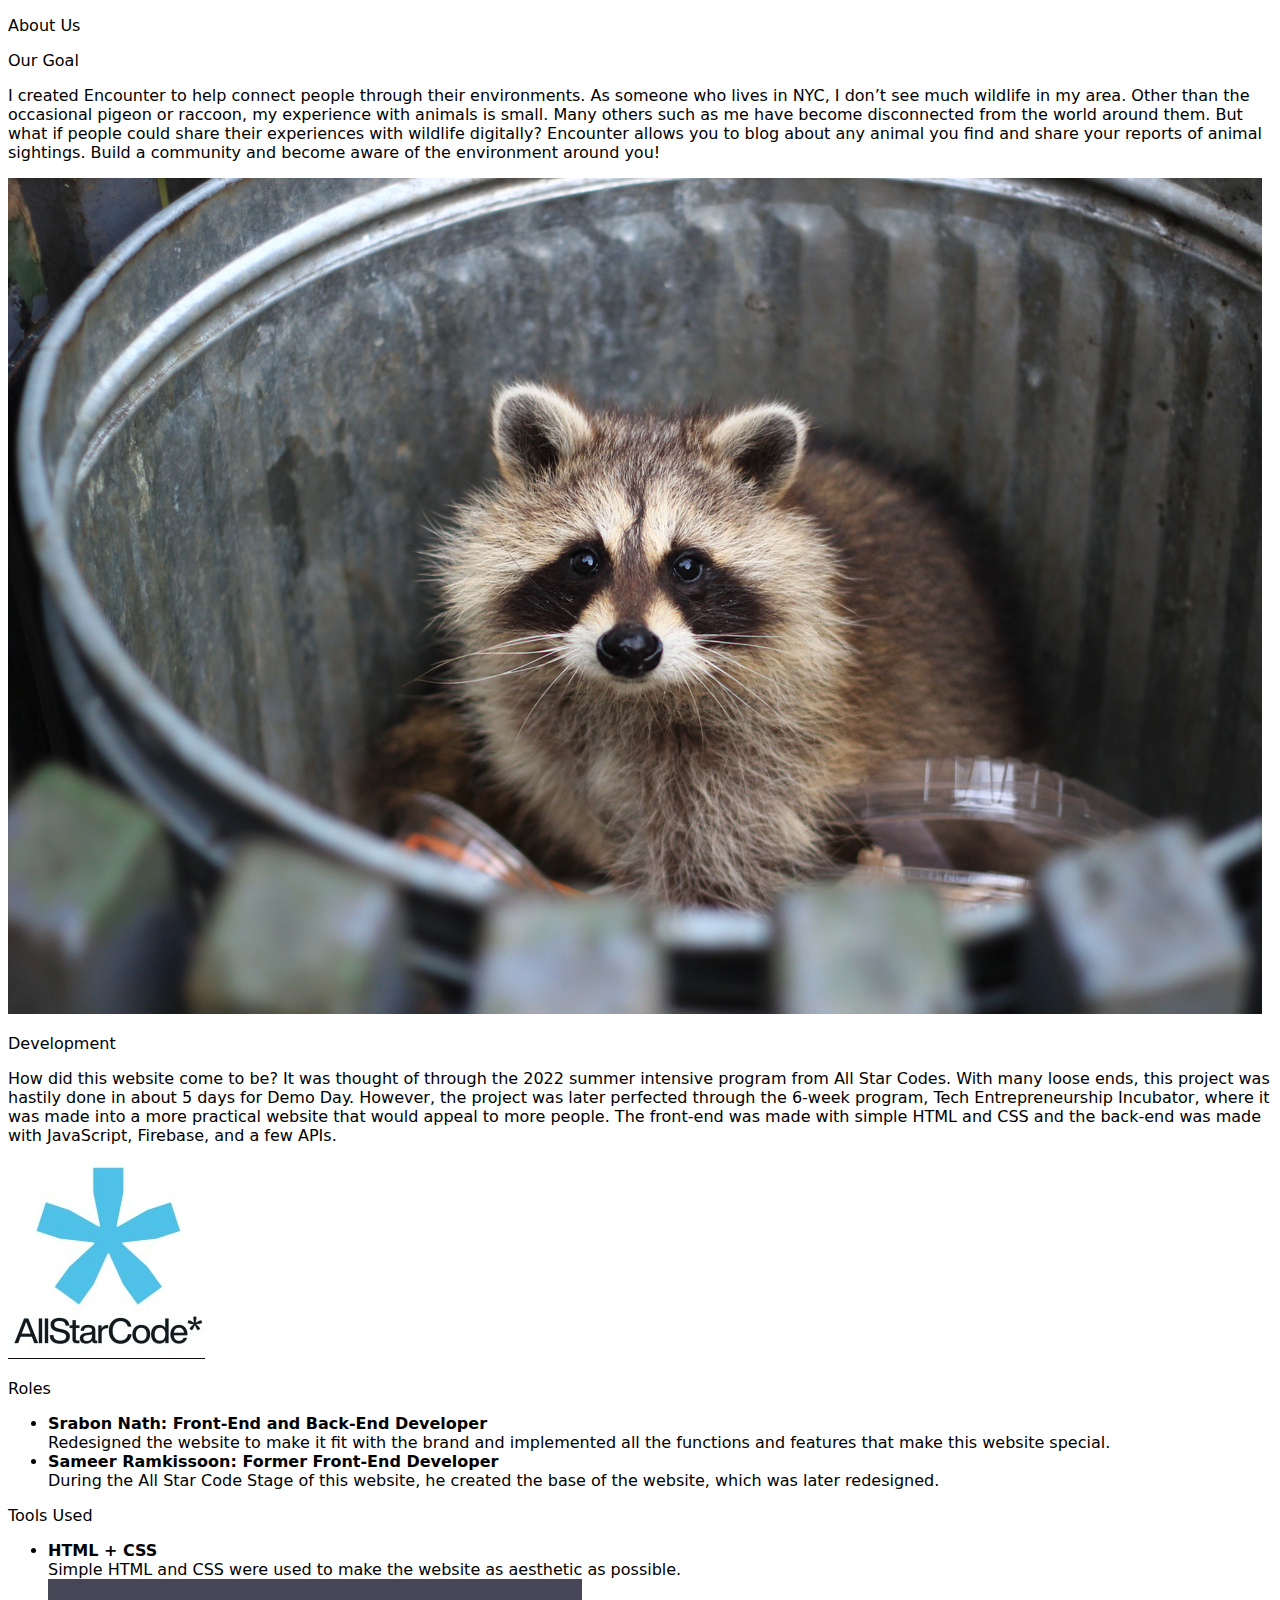
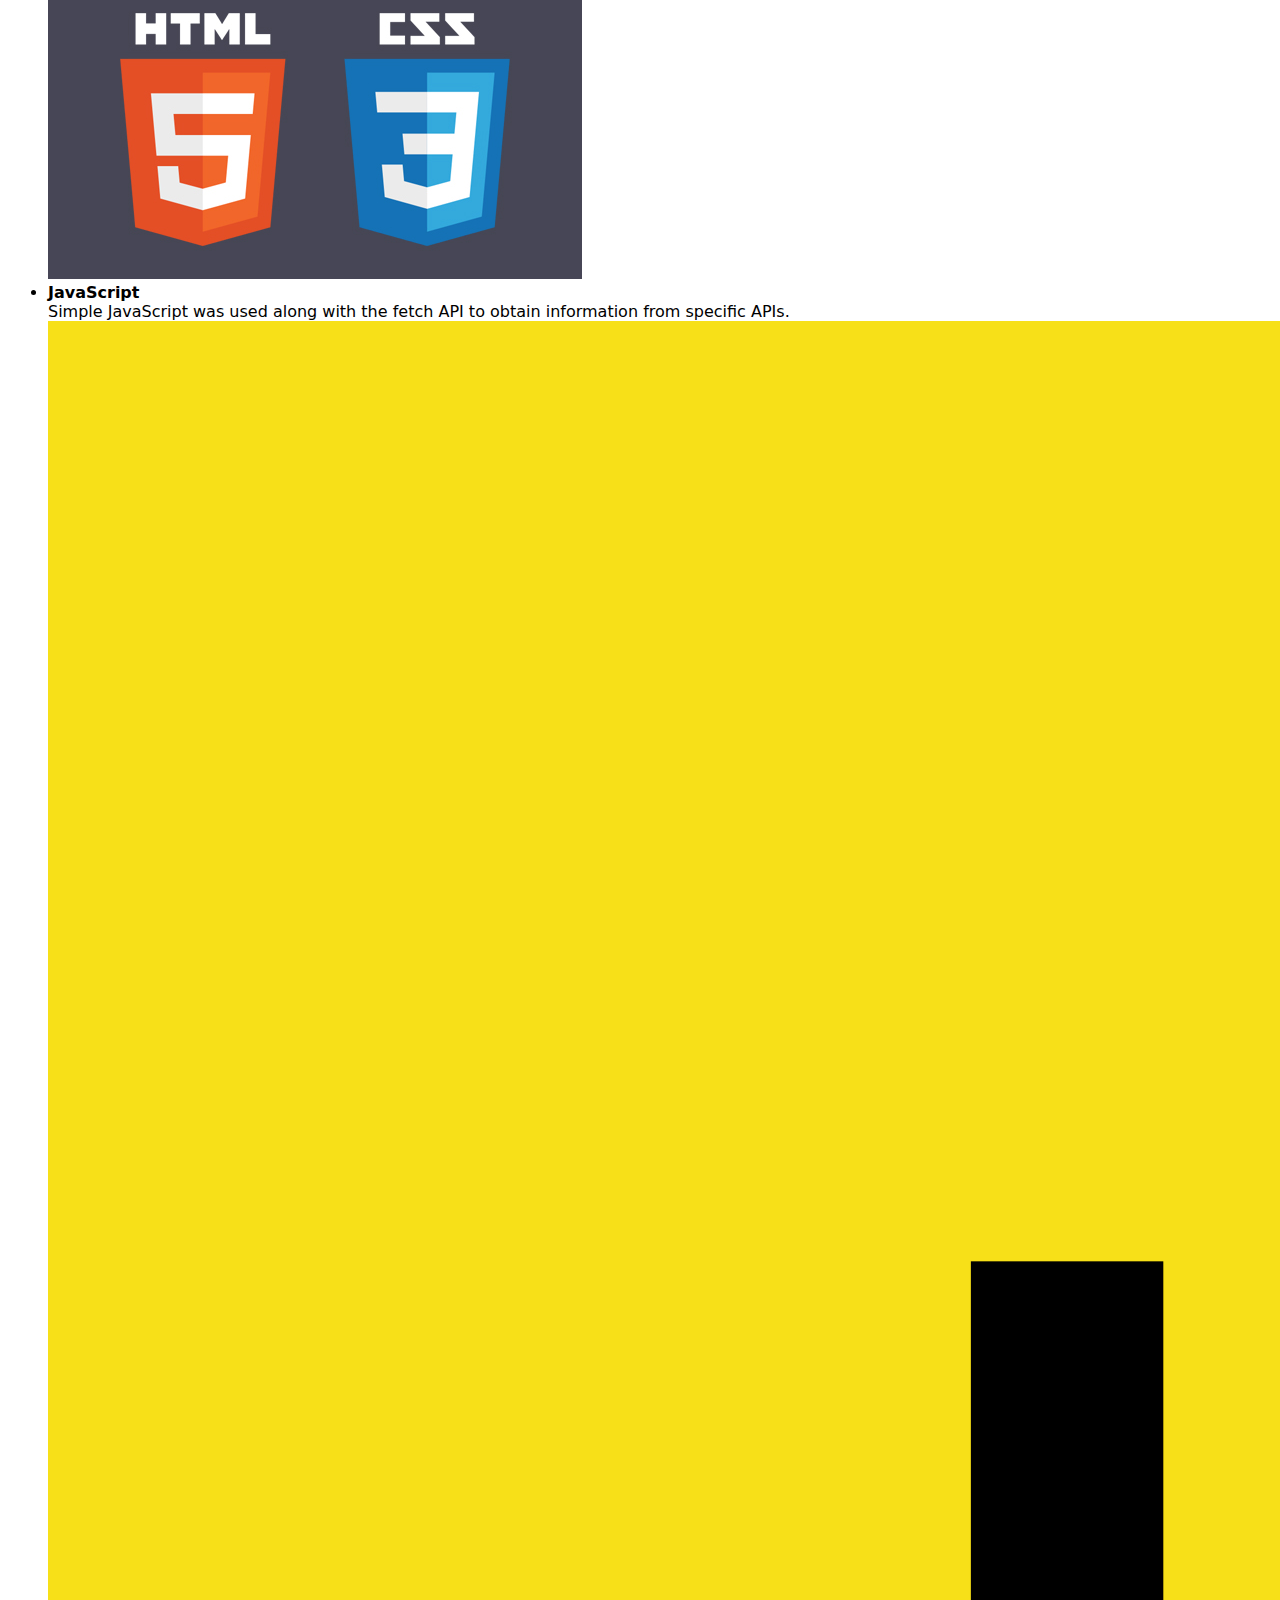
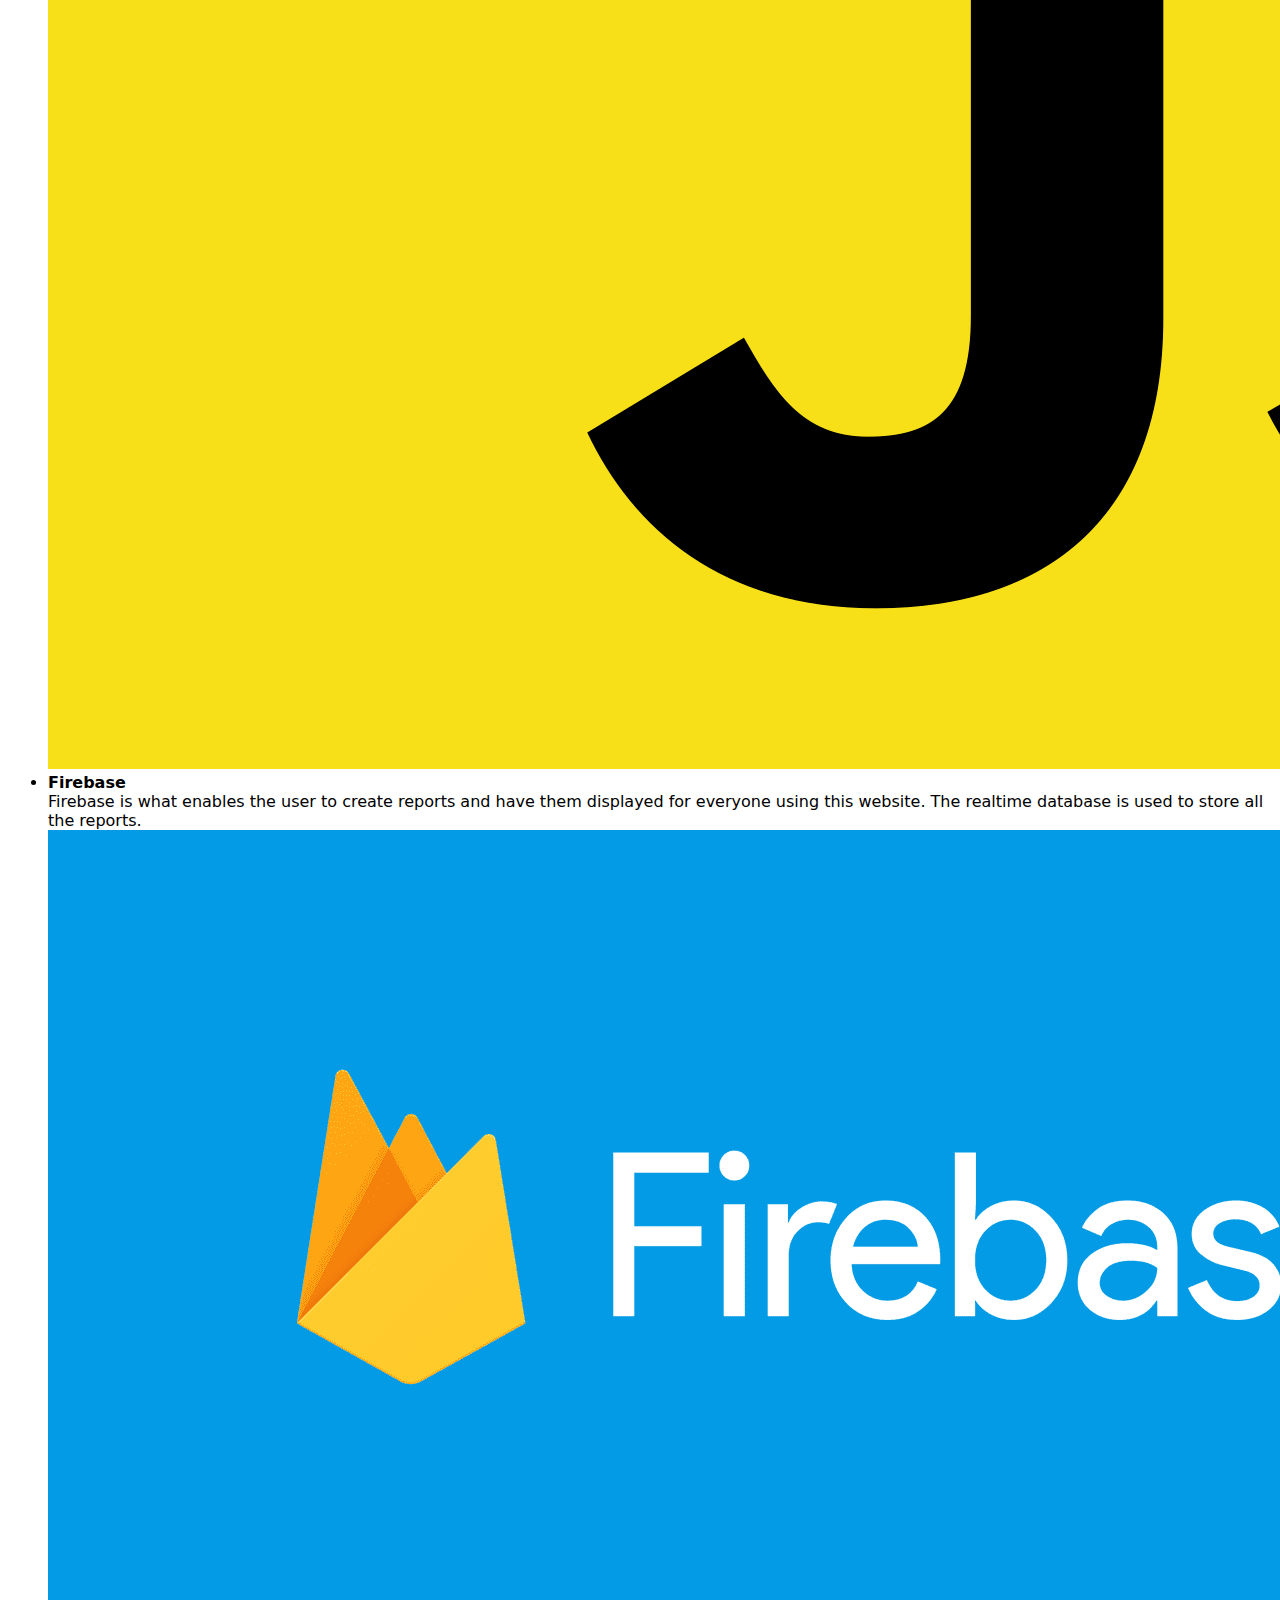
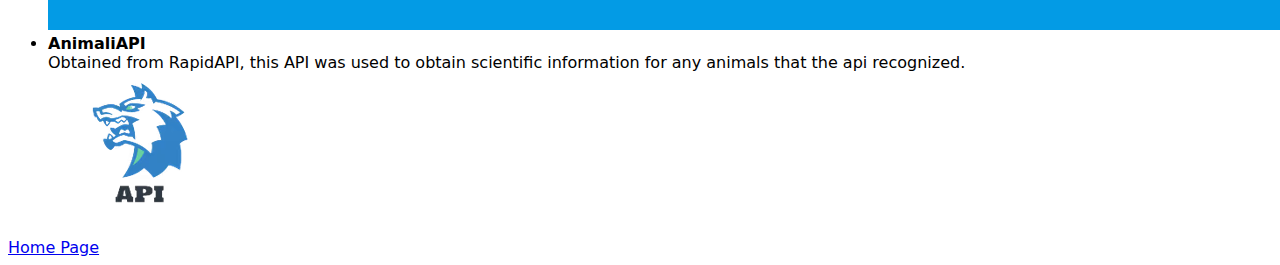
<file: about+sources.html>
<!DOCTYPE html>
<html lang="en">
<head>
    <meta charset="UTF-8">
    <meta http-equiv="X-UA-Compatible" content="IE=edge">
    <meta name="viewport" content="width=device-width, initial-scale=1.0">
    <title>About Us</title>

    <link rel="stylesheet" href="style.css">
    <link rel="icon" href="images/icon.png">
    
    <!--Google Fonts-->
    <link href='https://fonts.googleapis.com/css?family=Staatliches' rel='stylesheet'>
    <link href='https://fonts.googleapis.com/css?family=Unica One' rel='stylesheet'>
    <link href='https://fonts.googleapis.com/css?family=Raleway' rel='stylesheet'>

</head>

<body id="about">

    <div id="top-page3">
        <p id="main-heading">About Us</p>

        <div id="top-heading-items">
            <div>
                <p class="about-heading">Our Goal</p>
                <p class="about-text">
                    I created Encounter to help connect people through their environments. As someone who lives in NYC, I don’t see much wildlife in my area. Other than the occasional pigeon or raccoon, my experience with animals is small. Many others such as me have become disconnected from the world around them. But what if people could share their experiences with wildlife digitally? Encounter allows you to blog about any animal you find and share your reports of animal sightings. Build a community and become aware of the environment around you!
                </p>
            </div>
            <img class="about-image" src="images/raccoon-trash.jpg">
        </div>

        <div id="development-items">
            <div>
                <p class="about-heading">Development</p>
                <p class="about-text">
                    How did this website come to be? It was thought of through the 2022 summer intensive program from All Star Codes. With many loose ends, this project was hastily done in about 5 days for Demo Day. However, the project was later perfected through the 6-week program, Tech Entrepreneurship Incubator, where it was made into a more practical website that would appeal to more people. The front-end was made with simple HTML and CSS and the back-end was made with JavaScript, Firebase, and a few APIs.
                </p>
            </div>
            <img class="about-image" src="images/all-star-code.png">
        </div>
    </div>

    <div id="middle-about-page">
        <div id="role-items">
            <p class="about-heading">Roles</p>
            <ul class="about-text">
                <li><strong>Srabon Nath: Front-End and Back-End Developer</strong> <br> Redesigned the website to make it fit with the brand and implemented all the functions and features that make this website special.</li>
                <li><strong>Sameer Ramkissoon: Former Front-End Developer</strong><br> During the All Star Code Stage of this website, he created the base of the website, which was later redesigned.</li>
            </ul>
        </div>

        <div id="tool-items">
            <p class="about-heading">Tools Used</p>
            <ul class="about-text">
                <div class="tool-sections">
                    <li><strong>HTML + CSS</strong> <br> Simple HTML and CSS were used to make the website as aesthetic as possible.</li>
                    <a href="https://www.w3schools.com/html/default.asp" target="_blank"> <img class="tool-image" src="images/html_css.jpg"> </a>
                </div>
                <div class="tool-sections">
                    <li><strong>JavaScript</strong><br> Simple JavaScript was used along with the fetch API to obtain information from specific APIs.</li>
                    <a href="https://www.w3schools.com/js/" target="_blank"> <img class="tool-image" src="images/js.png"> </a>
                </div>
                <div class="tool-sections">
                    <li><strong>Firebase</strong><br> Firebase is what enables the user to create reports and have them displayed for everyone using this website. The realtime database is used to store all the reports.</li>
                    <a href="https://firebase.google.com/" target="_blank"> <img class="tool-image" src="images/firebase.png"> </a>
                </div>
                <div class="tool-sections">
                    <li><strong>AnimaliAPI</strong><br> Obtained from RapidAPI, this API was used to obtain scientific information for any animals that the api recognized.</li>
                    <a href="https://rapidapi.com/Wdzz/api/animaliapi3/" target="_blank"> <img class="tool-image" src="images/animaliapi.png"> </a>
                </div>
            </ul>
        </div>        
    </div>


    <div id="bottom-about-page">
        <a href="index.html">Home Page</a>
    </div>

</body>

</html>
</file>
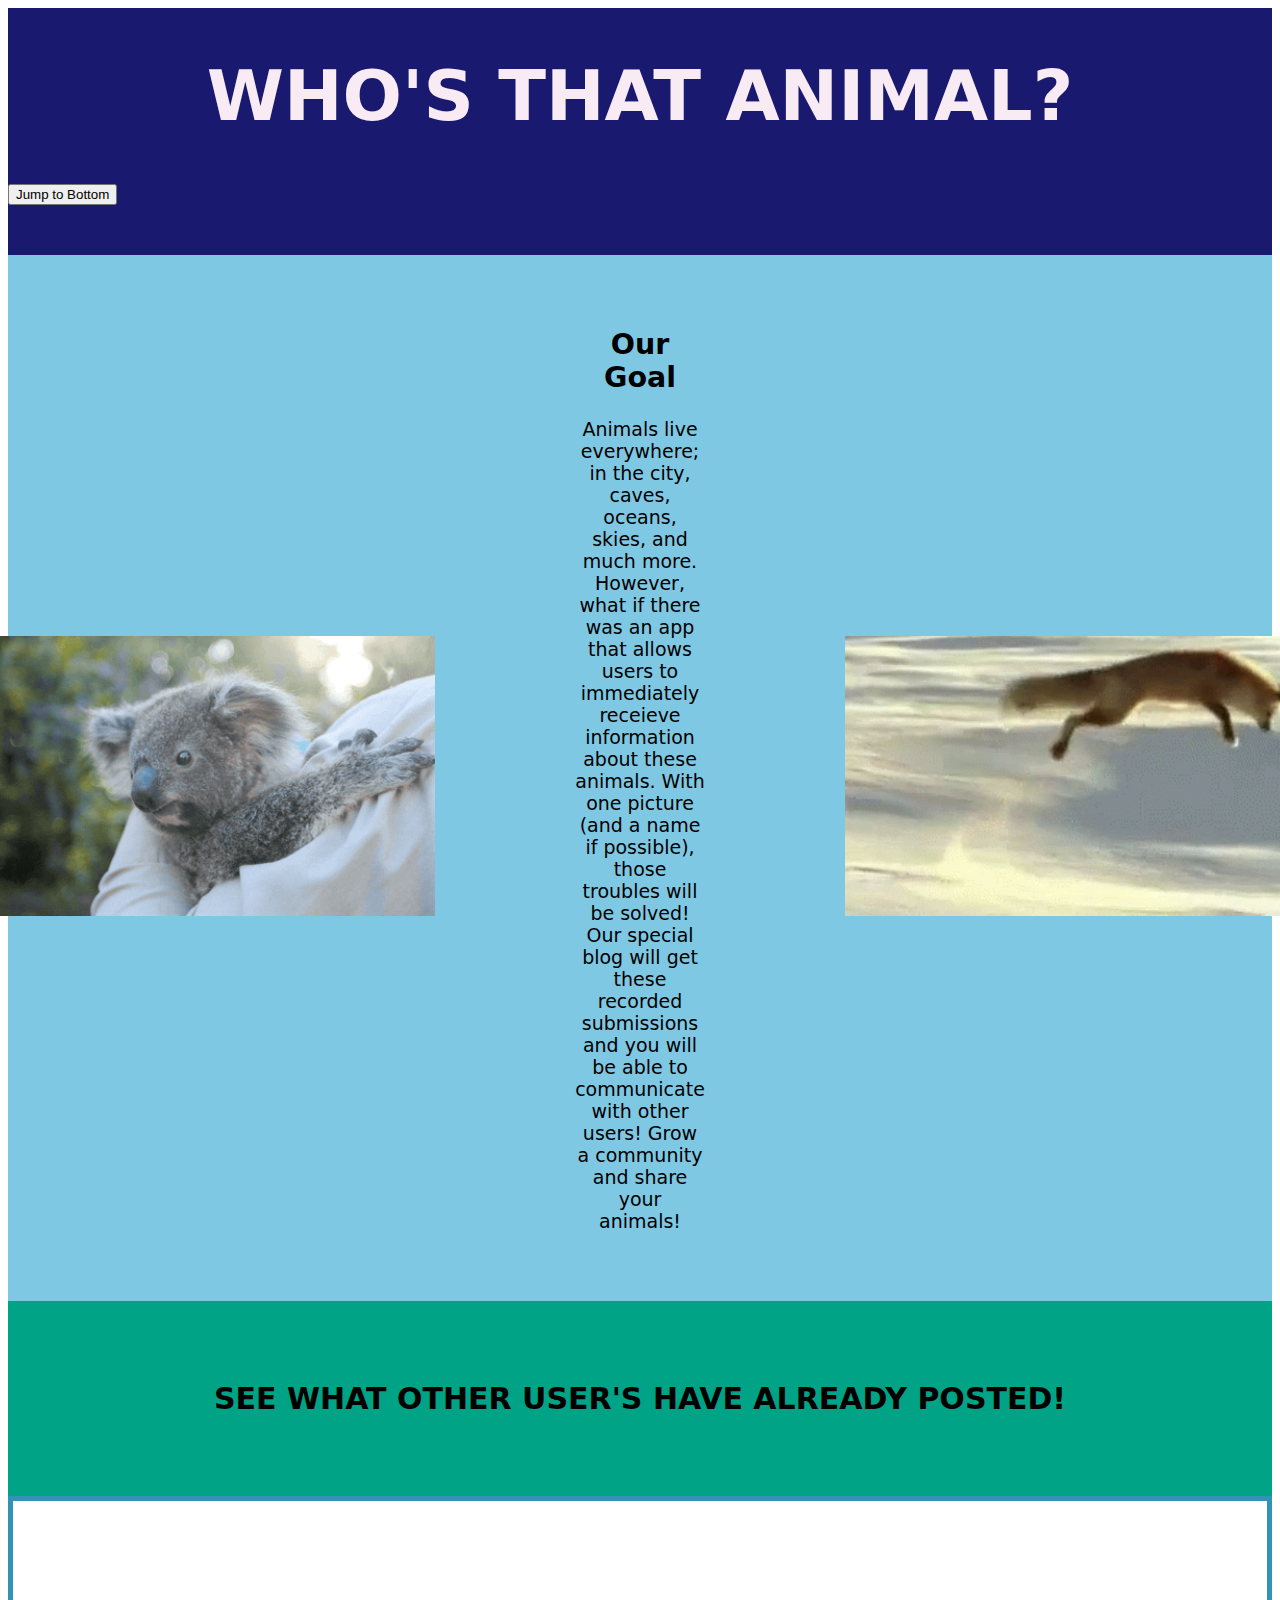
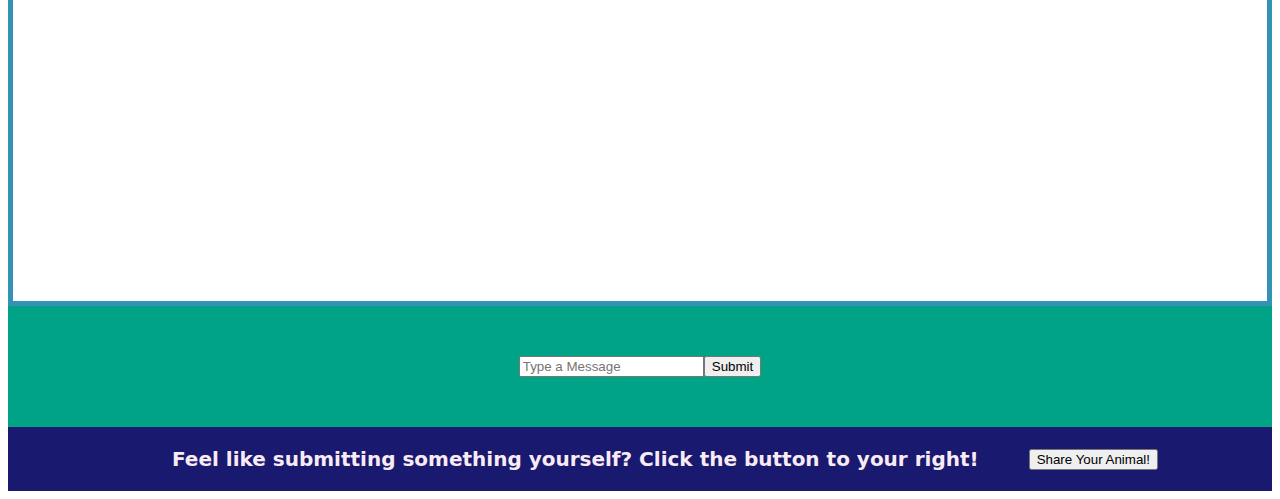
<file: front-page.html>
<!DOCTYPE html>
<html lang="en">
<head>
    <meta charset="UTF-8">
    <meta http-equiv="X-UA-Compatible" content="IE=edge">
    <meta name="viewport" content="width=device-width, initial-scale=1.0">
    <title>WHO'S THAT ANIMAL?</title>
    <link rel="stylesheet" href="style.css">
</head>
<body>

    <div id="top-page">
        <div id="title">
            <h1>WHO'S THAT ANIMAL?</h1>
        </div>
        <div id="jump">
            <button>Jump to Bottom</button>
        </div> 
    </div>

    <div id="intro">
        <div>
            <img class="funny" src="images/koala.gif" alt="funny-animal-gif">
        </div>
        <div id="text">
            <h2>Our Goal</h2>
            <p>
                Animals live everywhere; in the city, caves, oceans, skies, and much more. However, what if there
                was an app that allows users to immediately receieve information about these animals. With one picture
                (and a name if possible), those troubles will be solved! Our special blog will get these recorded
                submissions and you will be able to communicate with other users! Grow a community and share your animals!
            </p>
        </div>
        <div>
            <img class="funny" src="images/fox-funny.gif" alt="funny-animal-gif">
        </div>
    </div>

    <div id="blog">
        <h3>SEE WHAT OTHER USER'S HAVE ALREADY POSTED!</h3>
        <div id="chatDiv">

        </div>
        <div id="text-submit">
            <input placeholder="Type a Message" type="text">
            <input type="submit">
        </div>
    </div>

    <div id="bottom-page">
        <p>
            Feel like submitting something yourself?
            Click the button to your right!
        </p>
        <button>Share Your Animal!</button>
    </div>
</body>
</html>
</file>
<file: style.css>
/* VARIABLES */
:root{
    --darkBlue: #191970;
    --cream: #F9EBF3;
    --turquoise: #3393b6;
    --forestGreen: #00A385;
    --babyBlue: #7EC8E3;
} 

#a{
    text-decoration: none;
}

body {
    font-family: system-ui, -apple-system, BlinkMacSystemFont, 'Segoe UI', Roboto, Oxygen, Ubuntu, Cantarell, 'Open Sans', 'Helvetica Neue', sans-serif;
}

/* MAIN PAGE */
/* TOP PAGE CSS */
#top-page {
    padding-bottom: 50px;
    background-color: var(--darkBlue);
    color: var(--cream);
}

#title {
    display: flex;
    justify-content: center;
    font-size: 35px;
}

.jump {
    display: flex;
    justify-content: center;
    margin: 10px;  
}

.jump a {
    font-size: 20px;
    text-decoration: none;
    padding: 7px;
    color: var(--cream);
    background-color: var(--forestGreen); 
}

/* INTRODUCTION CSS */
#intro {
    background-color: var(--babyBlue);
    display: flex;
    margin: 0;
    font-size: 19px;
    justify-content: center;
    align-items: center;
    padding-top: 50px;
    padding-bottom: 50px;
}

#intro div {
    padding-left: 70px;
    padding-right: 70px;
}

#text {
    width: 500px;
    text-align: center;
}

.funny {
    width: 500px;
}

/* BLOG CSS */
#blog {
    padding-top: 50px;
    padding-bottom: 50px;
    background-color: var(--forestGreen);
}

#blog h3 {
    display: flex;
    justify-content: center;
    padding-bottom: 50px;
    font-size: 30px;
}

#chatDiv {
    display: flex;
    flex-direction: column-reverse;
    justify-content: center;
    align-items: center;
    min-height: 400px;
    border: var(--turquoise) 5px solid;
    width: auto;
    background-color: white;
    font-size: 20px;
}

#text-submit {
    display: flex;
    justify-content: center;
    padding-top: 50px;
}

/* BOTTOM PAGE CSS */
#bottom-page {
    display: flex;
    justify-content: center;
    align-items: center;
    background-color: var(--darkBlue);
    color: var(--cream);
    font-weight: bold;
}

#bottom-page p {
    font-size: 20px;
    padding-left: 50px;
    padding-right: 50px;
}

#bottom-page a {
    font-size: 20px;
    text-decoration: none;
    padding: 7px;
    color: var(--cream);
    background-color: var(--forestGreen); 
}

/* SUBMISSION PAGE */
/* TOP PAGE 2 */
#top-page2 {
    background-color: var(--darkBlue);
    color: var(--cream);
    padding-top: 10px;
    padding-bottom: 10px;
}

#top-page2 h1 {
    display: flex;
    justify-content: center;
    font-size: 40px;
}

#top-page2 h2 {
    display: flex;
    justify-content: center;
    font-size: 90%;
}

/* INPUTS */
#inputs {
    background-color: var(--babyBlue);
    padding-top: 40px;
    padding-bottom: 40px;
}

.submissions {
    font-size: 25px;
    font-weight: bold;
    text-align: center;
}

#image-input {
    display: flex;
    flex-direction: column;
    width: 340px;
    margin:auto;
    text-align: center;
    padding-bottom: 20px;
    font-weight: bold;
}

#image-input input{
    margin-top: 15px;
}

#location-input {
    display: flex;
    justify-content: center;
    padding-bottom: 20px;
}

#name-input {
    display: flex;
    justify-content: center;
    padding-bottom: 20px;
}

#extra-input {
    display: flex;
    flex-direction: column;
    padding-bottom: 20px;
    width: 340px;
    margin:auto;
}

#extra-submit {
    resize: vertical;
    max-height: 300px;
}

#submit {
    display: flex;
    justify-content: center;
}

#submit button{
    font-size: 15px;
    font-weight: bold;
}

/* PREVIEW */
#previewDiv {
    background-color: var(--forestGreen);
    padding-top: 50px;
    padding-bottom: 30px;
}

#previewContent {
    display: flex;
    background-color: white;
    margin: 100px;
    min-height: 300px;
    border: var(--turquoise) 5px solid;
}

.left-preview {
    margin-bottom: 50px;
    margin-left: 100px;
}

.right-preview {
    display:flex;
    flex-direction: column;
    margin: auto;
}

.previewImg {
    margin: auto;
    margin-top: 50px;
    height: 500px;
    max-width: 1700px;
}

.previewTxt {
    font-size: 25px;
    font-family: system-ui, -apple-system, BlinkMacSystemFont, 'Segoe UI', Roboto, Oxygen, Ubuntu, Cantarell, 'Open Sans', 'Helvetica Neue', sans-serif;
    font-weight: 500;
    text-align: center;
    color: var(--forestGreen);
}

.previewExtra {
    font-size: 25px;
    font-family: system-ui, -apple-system, BlinkMacSystemFont, 'Segoe UI', Roboto, Oxygen, Ubuntu, Cantarell, 'Open Sans', 'Helvetica Neue', sans-serif;
    font-weight: 500;
    color: var(--forestGreen);
    margin-right: 200px;
    margin-left: 200px;
}

.report {
    background-color: var(--darkBlue);
    display:flex;
    width: 80vw;
    max-width: 90vw;
    margin: 50px;
    border-radius: 50px;
    padding-right: 50px;
    padding-left: 50px;
}

#confirm {
    display: flex;
    justify-content: center;
    padding-top: 30px;
}

#confirm button {
    font-size: 15px;
    font-weight: bold;
}

/* INFORMATION */

/* MEDIA QUERIES */
@media(max-width: 667px) {
    #title {
        font-size: 30px;
    }

    #jump button {
        font-size: 20px;
    }

    #intro {
        flex-direction: column-reverse;
        font-size: 20px;
    }

    #intro img {
        width: 300px;
    }

    #text {
        padding-bottom: 10px;
    }

    #text-submit input {
        font-size: 20px;
    }
}

@media(max-width: 1180px) {
    body {
        width: 1325px;
    }
}
</file>
